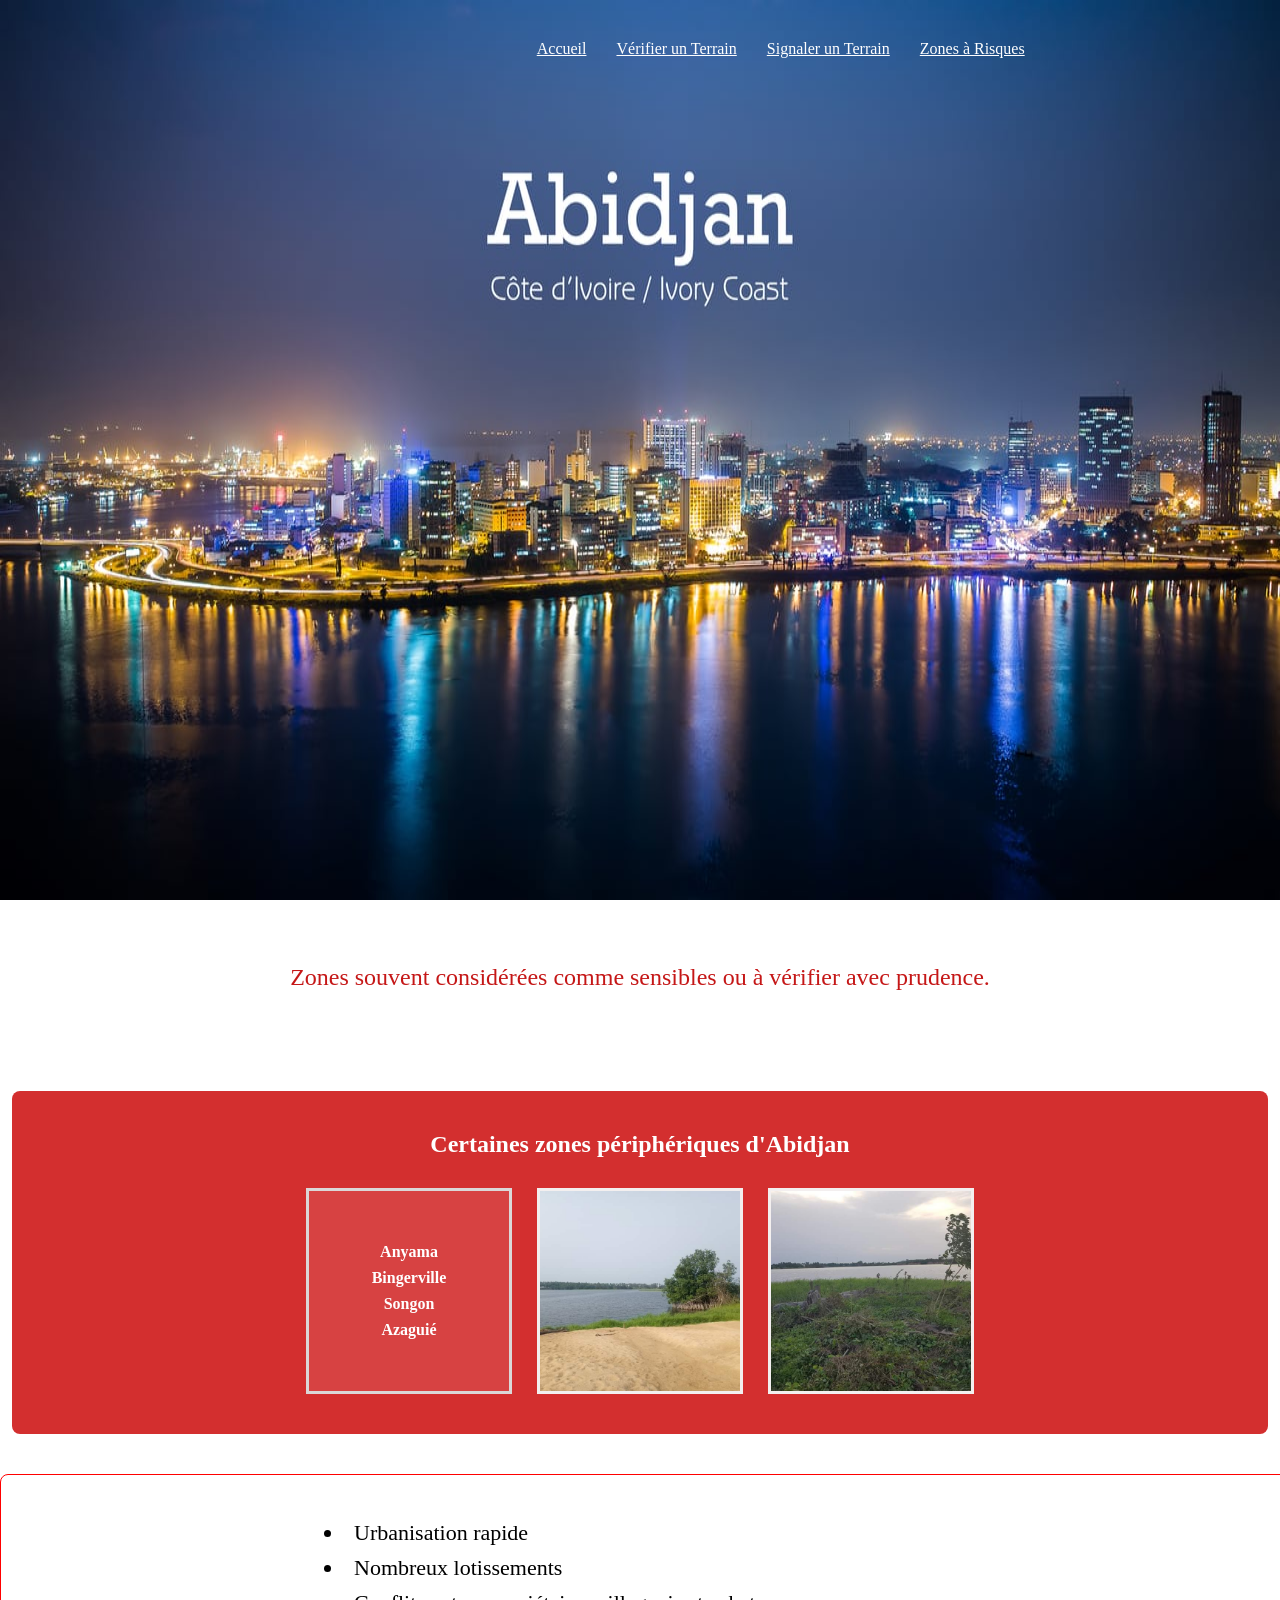
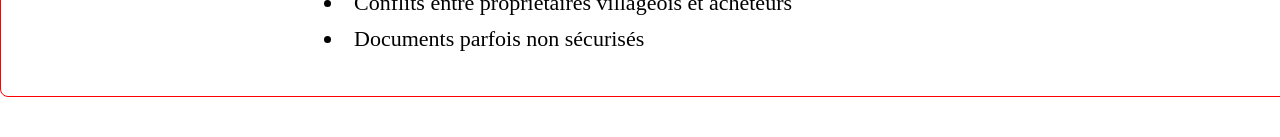
<file: page-4.html>
<!DOCTYPE html>
<html lang="fr">

<head>
    <meta charset="UTF-8">
    <meta name="viewport" content="width=device-width, initial-scale=1.0">
    <link rel="stylesheet" href="page-4.css">
    <title>page-4</title>
</head> 

<body><header class="entete">
        <nav class="menu">
            <ul>
                <li><a href="index.html">Accueil</a></li>
                <li><a href="page-2.html">Vérifier un Terrain</a></li>
                <li><a href="page-3.html">Signaler un Terrain</a></li>
                <li><a href="page-4.html">Zones à Risques</a></li>
            </ul>
        </nav>

    
    </header>

   <header class="picture">
    <img src="abidjan-1.jpeg" class="abidjan-la-nuit">

</header>

    <section class="section-introduction">
        <p>
            Zones souvent considérées comme sensibles ou à vérifier avec prudence.
        </p>
    </section>

    <section class="section-zones">
        <h2>Certaines zones périphériques d'Abidjan</h2>

        <div class="conteneur-zones">
            <div class="boite-ville">
                <p>Anyama</p>
                <p>Bingerville</p>
                <p>Songon</p>
                <p>Azaguié</p>
            </div>

            <div class="image-zone">
                <img src="tellll.jpeg" alt="Zone1">
            </div>

            <div class="boite-image">
                <img src="miiiiiff.jpeg" alt="Zone à risque2">
            </div>

        
    </section>

    <section class="section-risques">
        <ul>
            <li>Urbanisation rapide</li>
            <li>Nombreux lotissements</li>
            <li>Conflits entre propriétaires villageois et acheteurs</li>
            <li>Documents parfois non sécurisés</li>
        </ul>
    </section>

</body>
</html>
</file>
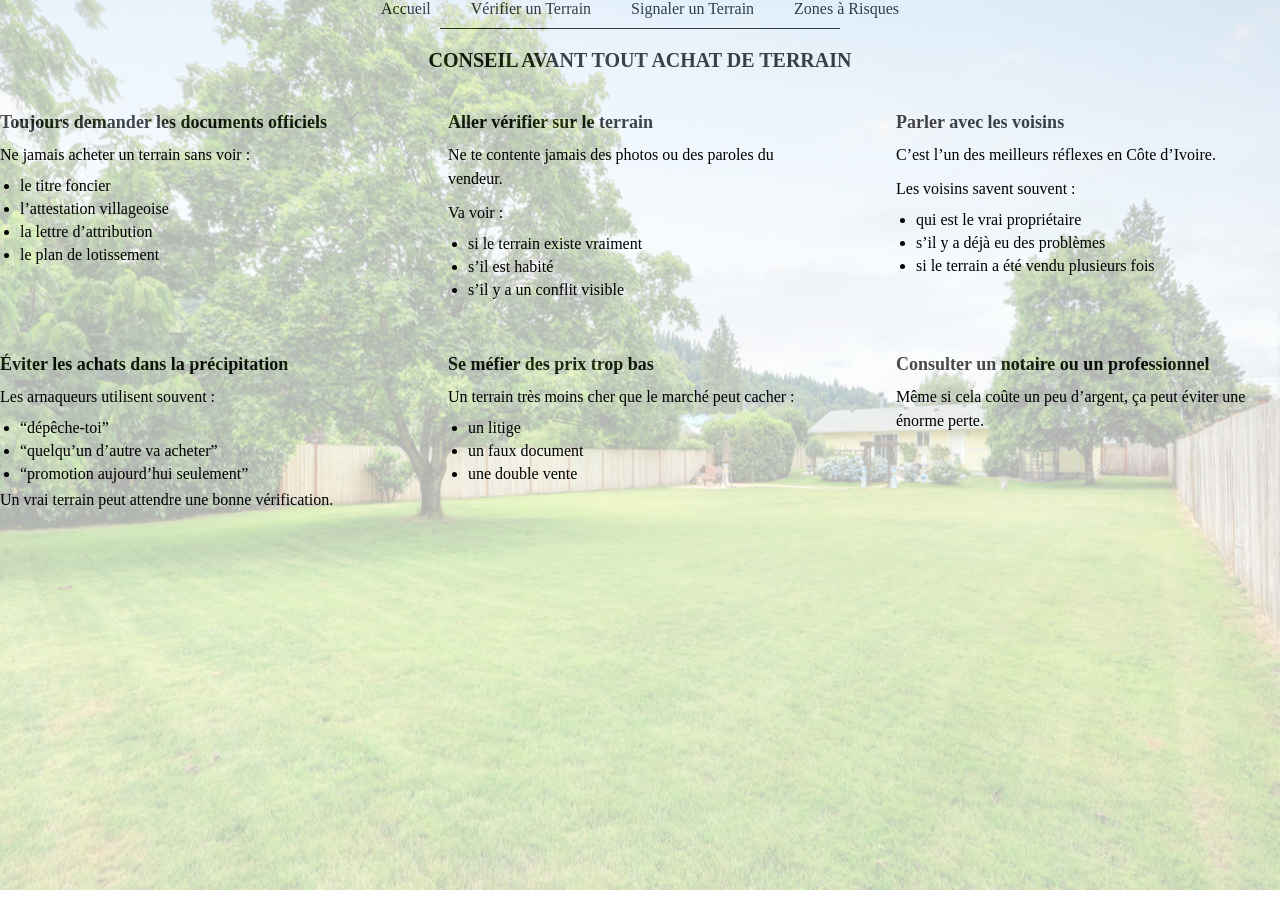
<file: page5.html>
<!DOCTYPE html>
<html lang="en">
<head>
    <meta charset="UTF-8">
    <meta name="viewport" content="width=device-width, initial-scale=1.0">
    <link rel="stylesheet" href="page5.css">
    <title>page5</title>
</head>
<body>

 
<header class="entete">
        <nav class="menu">
            <ul>
                <li><a href="index.html">Accueil</a></li>
                <li><a href="page-2.html">Vérifier un Terrain</a></li>
                <li><a href="page-3.html">Signaler un Terrain</a></li>
                <li><a href="page-4.html">Zones à Risques</a></li>
            </ul>
        </nav>

    
    </header>
    
    <section class="section-conseil">

<img src="terrain vert.jpg" class="image1">


        <div class="titre-conseil">

            <h1>CONSEIL AVANT TOUT ACHAT DE TERRAIN</h1>

        </div>

        

        <div class="conteneur-conseils">

            <div class="boite-conseil">

                <h2>Toujours demander les documents officiels</h2>

                <p>Ne jamais acheter un terrain sans voir :</p>

                <ul>
                    <li>le titre foncier</li>
                    <li>l’attestation villageoise</li>
                    <li>la lettre d’attribution</li>
                    <li>le plan de lotissement</li>
                </ul>

            </div>


            <div class="boite-conseil">

                <h2>Aller vérifier sur le terrain</h2>

                <p>
                    Ne te contente jamais des photos
                    ou des paroles du vendeur.
                </p>

                <p>Va voir :</p>

                <ul>
                    <li>si le terrain existe vraiment</li>
                    <li>s’il est habité</li>
                    <li>s’il y a un conflit visible</li>
                </ul>

            </div>


            <div class="boite-conseil">

                <h2>Parler avec les voisins</h2>

                <p>
                    C’est l’un des meilleurs réflexes
                    en Côte d’Ivoire.
                </p>

                <p>Les voisins savent souvent :</p>

                <ul>
                    <li>qui est le vrai propriétaire</li>
                    <li>s’il y a déjà eu des problèmes</li>
                    <li>si le terrain a été vendu plusieurs fois</li>
                </ul>

            </div>

        </div>



        <div class="conteneur-conseils">

            <div class="boite-conseil">

                <h2>Éviter les achats dans la précipitation</h2>

                <p>
                    Les arnaqueurs utilisent souvent :
                </p>

                <ul>
                    <li>“dépêche-toi”</li>
                    <li>“quelqu’un d’autre va acheter”</li>
                    <li>“promotion aujourd’hui seulement”</li>
                </ul>

                <p>
                    Un vrai terrain peut attendre
                    une bonne vérification.
                </p>

            </div>


            <div class="boite-conseil">

                <h2>Se méfier des prix trop bas</h2>

                <p>
                    Un terrain très moins cher
                    que le marché peut cacher :
                </p>

                <ul>
                    <li>un litige</li>
                    <li>un faux document</li>
                    <li>une double vente</li>
                </ul>

            </div>


            <div class="boite-conseil">

                <h2>Consulter un notaire ou un professionnel</h2>

                <p>
                    Même si cela coûte un peu d’argent,
                    ça peut éviter une énorme perte.
                </p>

            </div>

        </div>

    </section>





    
</body>
</html>
</file>
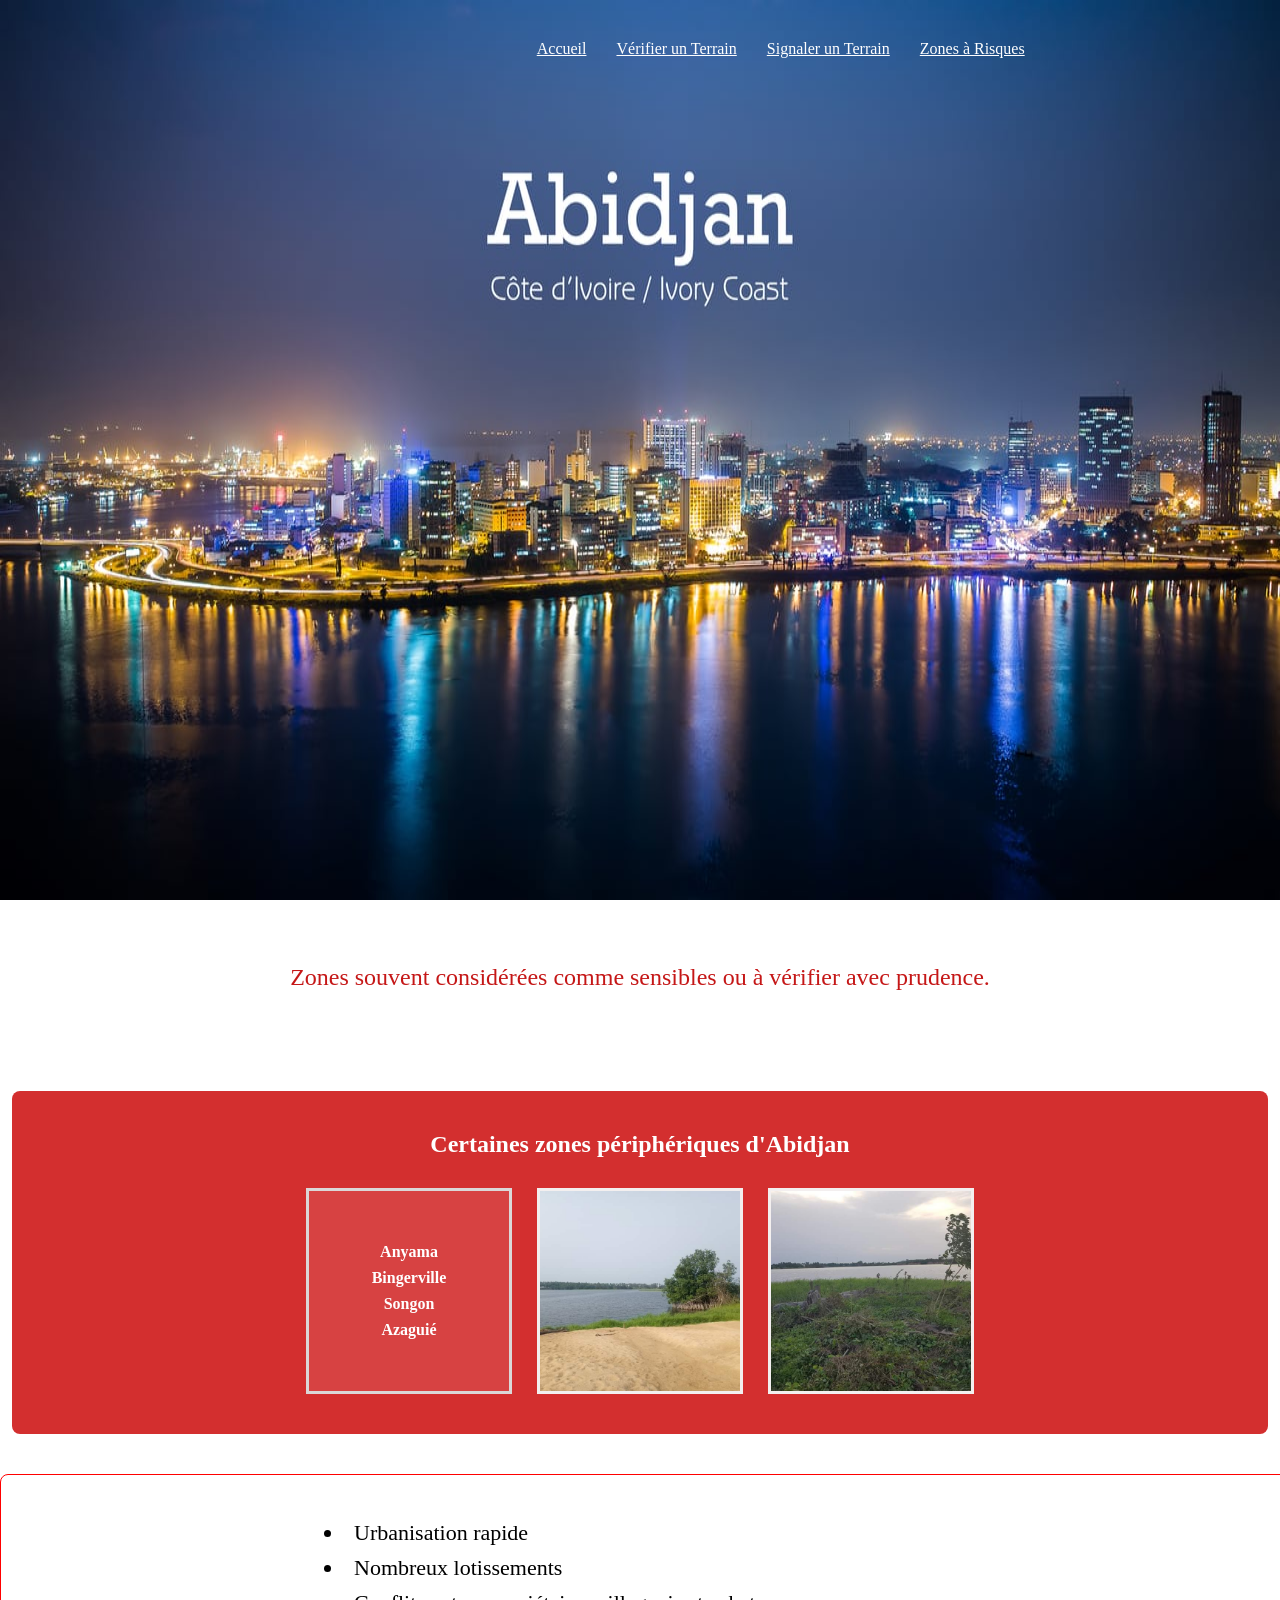
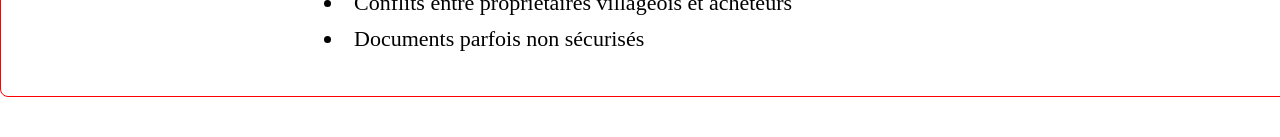
<file: page4/page-4.html>
<!DOCTYPE html>
<html lang="fr">

<head>
    <meta charset="UTF-8">
    <meta name="viewport" content="width=device-width, initial-scale=1.0">
    <link rel="stylesheet" href="page-4.css">
    <title>page-4</title>
</head> 

<body><header class="entete">
        <nav class="menu">
            <ul>
                <li><a href="/index.html">Accueil</a></li>
                <li><a href="../page2/page-2.html">Vérifier un Terrain</a></li>
                <li><a href="../page3/page-3.html">Signaler un Terrain</a></li>
                <li><a href="../page4/page-4.html">Zones à Risques</a></li>
            </ul>
        </nav>

    
    </header>

   <header class="picture">
    <img src="/abidjan-1.jpeg" class="abidjan-la-nuit">

</header>

    <section class="section-introduction">
        <p>
            Zones souvent considérées comme sensibles ou à vérifier avec prudence.
        </p>
    </section>

    <section class="section-zones">
        <h2>Certaines zones périphériques d'Abidjan</h2>

        <div class="conteneur-zones">
            <div class="boite-ville">
                <p>Anyama</p>
                <p>Bingerville</p>
                <p>Songon</p>
                <p>Azaguié</p>
            </div>

            <div class="image-zone">
                <img src="/tellll.jpeg" alt="Zone1">
            </div>

            <div class="boite-image">
                <img src="/miiiiiff.jpeg" alt="Zone à risque2">
            </div>

        
    </section>

    <section class="section-risques">
        <ul>
            <li>Urbanisation rapide</li>
            <li>Nombreux lotissements</li>
            <li>Conflits entre propriétaires villageois et acheteurs</li>
            <li>Documents parfois non sécurisés</li>
        </ul>
    </section>

</body>
</html>
</file>
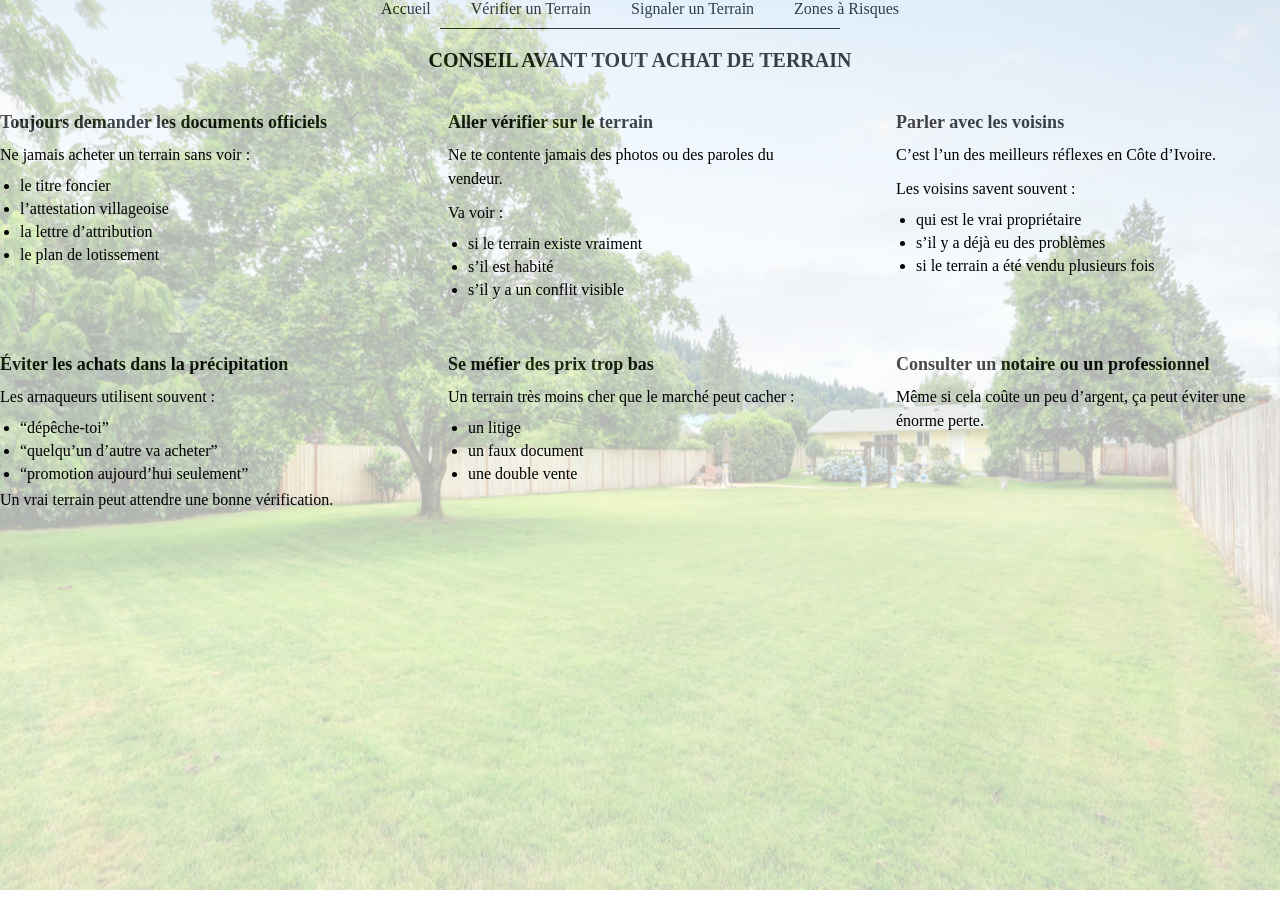
<file: page5/page5.html>
<!DOCTYPE html>
<html lang="en">
<head>
    <meta charset="UTF-8">
    <meta name="viewport" content="width=device-width, initial-scale=1.0">
    <link rel="stylesheet" href="page5.css">
    <title>page5</title>
</head>
<body>

 
<header class="entete">
        <nav class="menu">
            <ul>
                <li><a href="/index.html">Accueil</a></li>
                <li><a href="../page2/page-2.html">Vérifier un Terrain</a></li>
                <li><a href="../page3/page-3.html">Signaler un Terrain</a></li>
                <li><a href="../page4/page-4.html">Zones à Risques</a></li>
            </ul>
        </nav>

    
    </header>
    
    <section class="section-conseil">

<img src="/terrain vert.jpg" class="image1">


        <div class="titre-conseil">

            <h1>CONSEIL AVANT TOUT ACHAT DE TERRAIN</h1>

        </div>

        

        <div class="conteneur-conseils">

            <div class="boite-conseil">

                <h2>Toujours demander les documents officiels</h2>

                <p>Ne jamais acheter un terrain sans voir :</p>

                <ul>
                    <li>le titre foncier</li>
                    <li>l’attestation villageoise</li>
                    <li>la lettre d’attribution</li>
                    <li>le plan de lotissement</li>
                </ul>

            </div>


            <div class="boite-conseil">

                <h2>Aller vérifier sur le terrain</h2>

                <p>
                    Ne te contente jamais des photos
                    ou des paroles du vendeur.
                </p>

                <p>Va voir :</p>

                <ul>
                    <li>si le terrain existe vraiment</li>
                    <li>s’il est habité</li>
                    <li>s’il y a un conflit visible</li>
                </ul>

            </div>


            <div class="boite-conseil">

                <h2>Parler avec les voisins</h2>

                <p>
                    C’est l’un des meilleurs réflexes
                    en Côte d’Ivoire.
                </p>

                <p>Les voisins savent souvent :</p>

                <ul>
                    <li>qui est le vrai propriétaire</li>
                    <li>s’il y a déjà eu des problèmes</li>
                    <li>si le terrain a été vendu plusieurs fois</li>
                </ul>

            </div>

        </div>



        <div class="conteneur-conseils">

            <div class="boite-conseil">

                <h2>Éviter les achats dans la précipitation</h2>

                <p>
                    Les arnaqueurs utilisent souvent :
                </p>

                <ul>
                    <li>“dépêche-toi”</li>
                    <li>“quelqu’un d’autre va acheter”</li>
                    <li>“promotion aujourd’hui seulement”</li>
                </ul>

                <p>
                    Un vrai terrain peut attendre
                    une bonne vérification.
                </p>

            </div>


            <div class="boite-conseil">

                <h2>Se méfier des prix trop bas</h2>

                <p>
                    Un terrain très moins cher
                    que le marché peut cacher :
                </p>

                <ul>
                    <li>un litige</li>
                    <li>un faux document</li>
                    <li>une double vente</li>
                </ul>

            </div>


            <div class="boite-conseil">

                <h2>Consulter un notaire ou un professionnel</h2>

                <p>
                    Même si cela coûte un peu d’argent,
                    ça peut éviter une énorme perte.
                </p>

            </div>

        </div>

    </section>





    
</body>
</html>
</file>
<file: page-4.css>
* {
    margin: 0;
    padding: 0;
}

.abidjan-la-nuit{

width: 100%;
height: 100vh;
    


}

.entete{
    position: absolute;
    display: flex;
    justify-content: center;
    top: 10px;
    display: flex;
    
    
}
.menu ul{
    position: relative;
    list-style: none;
    display: flex;
    top: 30px;
    left: 110%;
    gap: 30px;

}

.menu a{
    color: white;
}


.section-introduction {
    
    text-align: center;
    padding: 60px 20px;
    background-color: white;
}

.section-introduction p {
    font-size: 24px;
    color: #c51717;
}


.section-zones {
    background-color: #d32f2f; 
    width: 95%;
    margin: 40px auto;
    padding: 40px 20px;
    border-radius: 8px;
}

.section-zones h2 {
    color: white;
    text-align: center;
    margin-bottom: 30px;
}


.conteneur-zones {
    display: flex;
    justify-content: center;
    align-items: center;
    gap: 25px;
    flex-wrap: wrap; 
}


.boite-ville {
    width: 200px;
    height: 200px;
    border: 3px solid rgb(219, 215, 215);
    background-color: rgba(245, 234, 234, 0.1);
    display: flex;
    flex-direction: column;
    justify-content: center;
    align-items: center;
    color: white;
    font-weight: bold;
    font-size: 16px;
    gap: 8px;
}


.image-zone, .boite-image {
    width: 200px;
    height: 200px;
    border: 3px solid rgb(243, 239, 239);
    overflow: hidden; 
    background-color: #bbb; 
}


.image-zone img, .boite-image img {
    width: 100%;
    height: 100%;
    object-fit: cover; 
}


.section-risques {
    border: 1px solid red;
    width: 95%;
    margin: 40px auto;
    padding: 40px;
    background-color: white;
    border-radius: 8px;
}

.section-risques ul {
    text-align: left;
    max-width: 650px;
    margin: 0 auto;
    list-style-position: inside;
    font-size: 22px;
    line-height: 1.6;
}
</file>
<file: page5.css>
*{
    margin: 0;
    padding: 0;
}

.image1{
    position: absolute;
    opacity: 0.3;
    width: 100%;
    height: 100vh;
    top: -10px;
}

.text1{
    position:relative;
    display: flex;
    justify-content: center;
    align-items: center;
    top: 7px;
    gap: 70px;
}


.menu ul{
    display: flex;
    justify-content: center;
    gap: 40px;

    list-style: none;
}

.menu a{
    text-decoration: none;
    color: black;
}


.menu::after{
    content: "";

    display: block;

    width: 400px;
    height: 1px;

    background-color: black;

    margin: 10px auto;
}

.titre-conseil{
    text-align: center;

    margin-top: 20px;
    margin-bottom: 40px;
}

.titre-conseil h1{
    font-size: 20px;
}

.conteneur-conseils{
    display: flex;
    justify-content: space-between;

    gap: 30px;

    margin-bottom: 50px;
}

.boite-conseil{
    width: 30%;
}

.boite-conseil h2{
    font-size: 18px;

    margin-bottom: 10px;
}

.boite-conseil p{
    position: relative;
    margin-bottom: 10px;

    line-height: 1.5;
}

.boite-conseil ul{
    position: relative;
    padding-left: 20px;
}

.boite-conseil li{
    margin-bottom: 5px;
    
}
</file>
<file: page4/page-4.css>
* {
    margin: 0;
    padding: 0;
}

.abidjan-la-nuit{

width: 100%;
height: 100vh;
    


}

.entete{
    position: absolute;
    display: flex;
    justify-content: center;
    top: 10px;
    display: flex;
    
    
}
.menu ul{
    position: relative;
    list-style: none;
    display: flex;
    top: 30px;
    left: 110%;
    gap: 30px;

}

.menu a{
    color: white;
}


.section-introduction {
    
    text-align: center;
    padding: 60px 20px;
    background-color: white;
}

.section-introduction p {
    font-size: 24px;
    color: #c51717;
}


.section-zones {
    background-color: #d32f2f; 
    width: 95%;
    margin: 40px auto;
    padding: 40px 20px;
    border-radius: 8px;
}

.section-zones h2 {
    color: white;
    text-align: center;
    margin-bottom: 30px;
}


.conteneur-zones {
    display: flex;
    justify-content: center;
    align-items: center;
    gap: 25px;
    flex-wrap: wrap; 
}


.boite-ville {
    width: 200px;
    height: 200px;
    border: 3px solid rgb(219, 215, 215);
    background-color: rgba(245, 234, 234, 0.1);
    display: flex;
    flex-direction: column;
    justify-content: center;
    align-items: center;
    color: white;
    font-weight: bold;
    font-size: 16px;
    gap: 8px;
}


.image-zone, .boite-image {
    width: 200px;
    height: 200px;
    border: 3px solid rgb(243, 239, 239);
    overflow: hidden; 
    background-color: #bbb; 
}


.image-zone img, .boite-image img {
    width: 100%;
    height: 100%;
    object-fit: cover; 
}


.section-risques {
    border: 1px solid red;
    width: 95%;
    margin: 40px auto;
    padding: 40px;
    background-color: white;
    border-radius: 8px;
}

.section-risques ul {
    text-align: left;
    max-width: 650px;
    margin: 0 auto;
    list-style-position: inside;
    font-size: 22px;
    line-height: 1.6;
}
</file>
<file: page5/page5.css>
*{
    margin: 0;
    padding: 0;
}

.image1{
    position: absolute;
    opacity: 0.3;
    width: 100%;
    height: 100vh;
    top: -10px;
}

.text1{
    position:relative;
    display: flex;
    justify-content: center;
    align-items: center;
    top: 7px;
    gap: 70px;
}


.menu ul{
    display: flex;
    justify-content: center;
    gap: 40px;

    list-style: none;
}

.menu a{
    text-decoration: none;
    color: black;
}


.menu::after{
    content: "";

    display: block;

    width: 400px;
    height: 1px;

    background-color: black;

    margin: 10px auto;
}

.titre-conseil{
    text-align: center;

    margin-top: 20px;
    margin-bottom: 40px;
}

.titre-conseil h1{
    font-size: 20px;
}

.conteneur-conseils{
    display: flex;
    justify-content: space-between;

    gap: 30px;

    margin-bottom: 50px;
}

.boite-conseil{
    width: 30%;
}

.boite-conseil h2{
    font-size: 18px;

    margin-bottom: 10px;
}

.boite-conseil p{
    position: relative;
    margin-bottom: 10px;

    line-height: 1.5;
}

.boite-conseil ul{
    position: relative;
    padding-left: 20px;
}

.boite-conseil li{
    margin-bottom: 5px;
    
}
</file>
